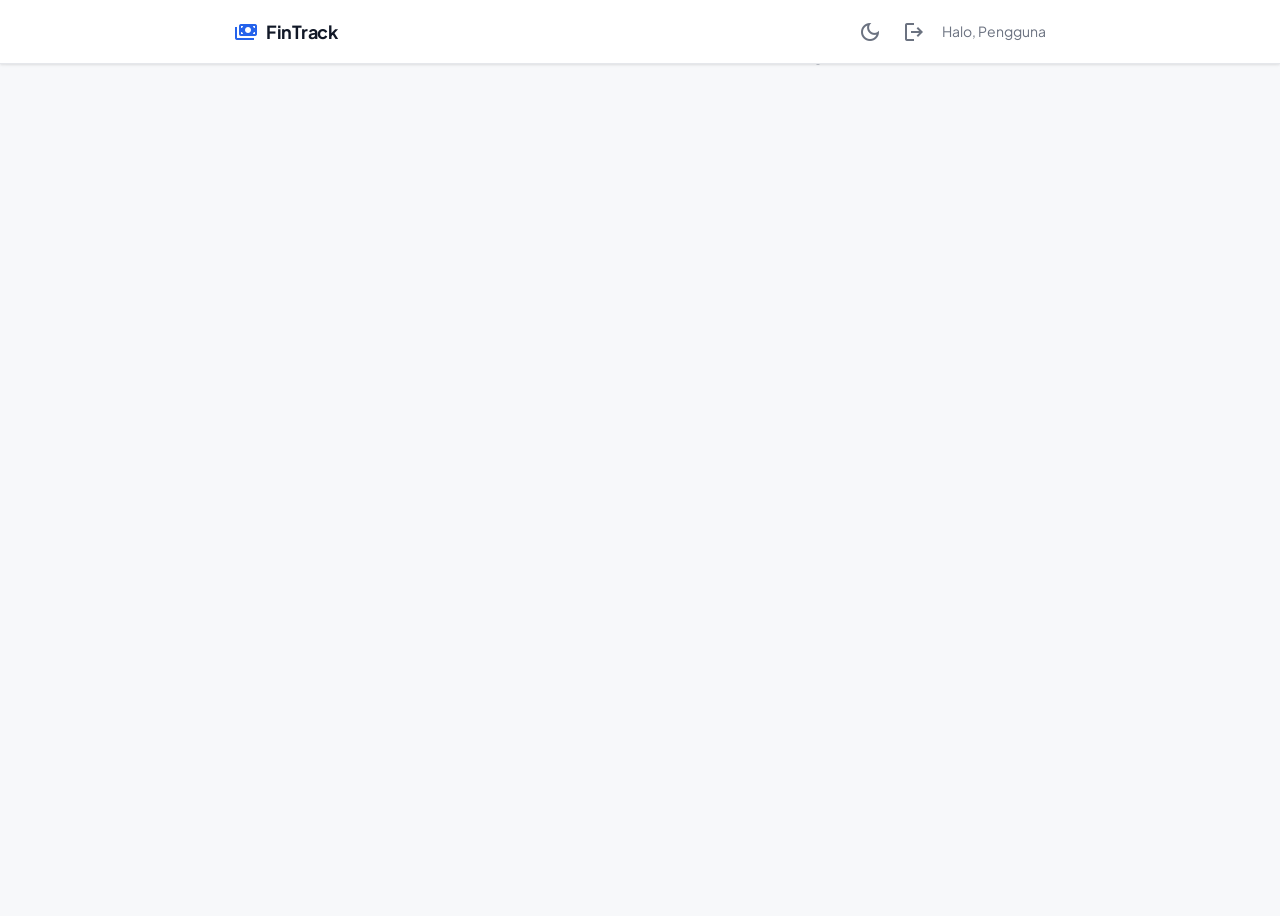
<file: index.html>
<!DOCTYPE html>
<html lang="id">

<head>
  <meta charset="UTF-8" />
  <meta name="viewport" content="width=device-width, initial-scale=1.0" />
  <meta name="description"
    content="FinTrack — Aplikasi pencatat keuangan pribadi. Catat pemasukan dan pengeluaran harianmu dengan mudah." />
  <title>FinTrack — Personal Expense Tracker</title>
  <link rel="preconnect" href="https://fonts.googleapis.com" />
  <link rel="preconnect" href="https://fonts.gstatic.com" crossorigin />
  <link href="https://fonts.googleapis.com/css2?family=Plus+Jakarta+Sans:wght@400;500;600;700&display=swap"
    rel="stylesheet" />
  <link href="https://fonts.googleapis.com/css2?family=Material+Symbols+Outlined:opsz,wght,FILL,GRAD@24,400,0,0"
    rel="stylesheet" />
  <link rel="stylesheet" href="style.css" />
</head>

<body>

  <!-- ========== HEADER ========== -->
  <header class="app-header">
    <div class="header-inner">
      <div class="logo">
        <span class="material-symbols-outlined logo-icon icon-fill">payments</span>
        <span class="logo-text">FinTrack</span>
      </div>
      <div class="header-right">
        <button type="button" class="theme-toggle" id="themeToggle" aria-label="Toggle Dark Mode" title="Ganti Tema">
          <span class="material-symbols-outlined" id="themeIcon">dark_mode</span>
        </button>
        <button type="button" class="theme-toggle" id="btnLogout" aria-label="Logout" title="Keluar">
          <span class="material-symbols-outlined">logout</span>
        </button>
        <!-- GREETING: Akan berubah dinamis sesuai nama user -->
        <p class="greeting" id="greeting">Halo, Pengguna</p>
      </div>
    </div>
  </header>

  <!-- ========== MAIN ========== -->
  <main class="app-main" style="display: none;">

    <!-- SUMMARY ROW -->
    <section class="summary-section" aria-label="Ringkasan keuangan">
      <div class="summary-card">
        <h2 class="summary-label">Total Saldo</h2>
        <div class="summary-value summary-value--balance" id="balance">Rp 0</div>
      </div>
      <div class="summary-card">
        <h2 class="summary-label">Pemasukan</h2>
        <div class="summary-row">
          <span class="summary-value summary-value--income" id="totalIncome">Rp 0</span>
          <span class="material-symbols-outlined summary-icon summary-icon--income">arrow_upward</span>
        </div>
      </div>
      <div class="summary-card">
        <h2 class="summary-label">Pengeluaran</h2>
        <div class="summary-row">
          <span class="summary-value summary-value--expense" id="totalExpense">Rp 0</span>
          <span class="material-symbols-outlined summary-icon summary-icon--expense">arrow_downward</span>
        </div>
      </div>
    </section>

    <!-- BUDGET PROGRESS -->
    <section class="budget-section" id="budgetSection" style="display:none;" aria-label="Progres Budget Bulanan">
      <div class="budget-header">
        <span class="budget-title">Batas Pengeluaran Bulan Ini</span>
        <span class="budget-text" id="budgetStatus">Rp 0 / Rp 0</span>
      </div>
      <div class="budget-bar-wrap">
        <div class="budget-bar-fill" id="budgetBarFill"></div>
      </div>
    </section>

    <!-- CHART SECTION -->
    <section class="chart-section" aria-label="Grafik Ringkasan">
      <div class="chart-panel">
        <h3 class="chart-title">Pengeluaran & Pemasukan 6 Bulan Terakhir</h3>
        <canvas id="barChart" height="200"></canvas>
      </div>
      <div class="chart-panel donut-panel">
        <h3 class="chart-title">Proporsi Bulan Ini</h3>
        <canvas id="donutChart" width="200" height="200"></canvas>
      </div>
    </section>

    <!-- MAIN WORKSPACE: Form (kiri) + Lists (kanan) -->
    <div class="workspace">

      <!-- LEFT: FORM -->
      <section class="form-section" aria-label="Form transaksi">
        <h2 class="section-card-title" id="formTitle">Tambah Transaksi</h2>
        <form id="transactionForm" novalidate>

          <!-- Type Toggle -->
          <div class="type-toggle-wrap">
            <div class="type-toggle" id="typeToggle">
              <button type="button" class="type-btn active" id="btnIncome" data-type="income">Pemasukan</button>
              <button type="button" class="type-btn" id="btnExpense" data-type="expense">Pengeluaran</button>
            </div>
          </div>
          <input type="hidden" id="transactionType" value="income" />

          <div class="form-group">
            <label for="transactionTitle" class="form-label">Nama Transaksi</label>
            <input type="text" id="transactionTitle" class="form-input" placeholder="Contoh: Gaji Bulanan"
              autocomplete="off" required />
          </div>

          <div class="form-group">
            <label for="transactionAmount" class="form-label">Jumlah (Rp)</label>
            <input type="number" id="transactionAmount" class="form-input" placeholder="0" min="1" required />
          </div>

          <div class="form-group">
            <label for="transactionCategory" class="form-label">Kategori</label>
            <select id="transactionCategory" class="form-input" required>
              <!-- Options populated by JS -->
            </select>
          </div>

          <div class="form-group">
            <label for="transactionDate" class="form-label">Tanggal</label>
            <input type="date" id="transactionDate" class="form-input" required />
          </div>

          <button type="submit" class="btn-submit" id="submitBtn">
            <span class="material-symbols-outlined btn-icon">add</span>
            <span id="submitBtnText">Tambah</span>
          </button>
          <button type="button" class="btn-cancel" id="cancelEditBtn" style="display:none;">Batal Edit</button>

        </form>
      </section>

      <!-- RIGHT: SEARCH + LISTS -->
      <section class="lists-section" aria-label="Daftar transaksi">

        <!-- Filter Bar -->
        <div class="filter-bar">
          <div class="filter-group">
            <select id="filterMonth" class="form-input filter-select">
              <option value="">Semua Bulan</option>
            </select>
            <select id="filterCategory" class="form-input filter-select">
              <option value="">Semua Kategori</option>
            </select>
            <select id="sortBy" class="form-input filter-select">
              <option value="date-desc">Terbaru</option>
              <option value="date-asc">Terlama</option>
              <option value="amount-desc">Tertinggi</option>
              <option value="amount-asc">Terendah</option>
            </select>
          </div>
          <div class="filter-actions">
            <button type="button" class="btn-action btn-budget" id="btnSetBudget" title="Atur Batas Budget">
              <span class="material-symbols-outlined">account_balance_wallet</span>
            </button>
            <button type="button" class="btn-action btn-export" id="btnExportCsv" title="Export ke CSV">
              <span class="material-symbols-outlined">download</span>
            </button>
          </div>
        </div>

        <!-- Search Bar -->
        <div class="search-wrapper">
          <span class="material-symbols-outlined search-icon-el">search</span>
          <input type="text" id="searchInput" class="search-input" placeholder="Cari transaksi..." autocomplete="off" />
          <button type="button" class="search-clear" id="searchClear" style="display:none;"
            aria-label="Hapus pencarian">close</button>
        </div>

        <!-- 2-col list grid -->
        <div class="lists-grid">

          <!-- PEMASUKAN -->
          <div class="list-col">
            <h3 class="list-title">
              <span
                class="material-symbols-outlined list-title-icon list-title-icon--income icon-fill">arrow_circle_down</span>
              Pemasukan
              <span class="list-badge" id="incomeBadge">0</span>
            </h3>
            <div class="transaction-list" id="incomeList">
              <div class="empty-state" id="incomeEmpty">
                <span class="material-symbols-outlined empty-icon">inbox</span>
                <p>Belum ada pemasukan</p>
              </div>
            </div>
          </div>

          <!-- PENGELUARAN -->
          <div class="list-col">
            <h3 class="list-title">
              <span
                class="material-symbols-outlined list-title-icon list-title-icon--expense icon-fill">arrow_circle_up</span>
              Pengeluaran
              <span class="list-badge" id="expenseBadge">0</span>
            </h3>
            <div class="transaction-list" id="expenseList">
              <div class="empty-state" id="expenseEmpty">
                <span class="material-symbols-outlined empty-icon">inbox</span>
                <p>Belum ada pengeluaran</p>
              </div>
            </div>
          </div>

        </div><!-- /.lists-grid -->
      </section>

    </div><!-- /.workspace -->

  </main>

  <!-- ========== FOOTER ========== -->
  <footer class="app-footer">
    <p>&copy; 2026 FinTrack &mdash; Submission Front-End Web Pemula Dicoding</p>
  </footer>

  <!-- Confirm Delete Modal -->
  <div class="modal-overlay" id="confirmModal">
    <div class="modal-content">
      <h3 class="modal-title">Hapus Transaksi?</h3>
      <p class="modal-body">Apakah Anda yakin ingin menghapus transaksi ini? Tindakan ini tidak dapat dibatalkan.</p>
      <div class="modal-actions">
        <button type="button" class="btn-modal btn-cancel-modal" id="btnCancelDelete">Batal</button>
        <button type="button" class="btn-modal btn-confirm-modal" id="btnConfirmDelete">Ya, Hapus</button>
      </div>
    </div>
  </div>

  <!-- Toast Notification -->
  <div class="toast" id="toast" role="alert" aria-live="polite"></div>

  <script src="main.js"></script>
</body>

</html>
</file>
<file: style.css>
/* ============================================================
   FinTrack — style.css
   Light mode • Clean • Material Design–inspired
   Font: Plus Jakarta Sans | Icons: Material Symbols
   ============================================================ */

/* ---------- GOOGLE FONTS Material Icons helper ---------- */
.material-symbols-outlined {
  font-variation-settings: 'FILL' 0, 'wght' 400, 'GRAD' 0, 'opsz' 24;
  vertical-align: middle;
  line-height: 1;
}
.icon-fill {
  font-variation-settings: 'FILL' 1, 'wght' 400, 'GRAD' 0, 'opsz' 24;
}

/* ---------- DESIGN TOKENS ---------- */
:root {
  /* Background */
  --bg-main:    #F7F8FA;
  --bg-card:    #FFFFFF;
  --bg-surface: #F3F3FE;

  /* Border */
  --border-subtle: #E5E7EB;
  --border-input:  #D1D5DB;

  /* Primary (blue) */
  --primary:       #2563EB;
  --primary-hover: #1D4ED8;
  --primary-bg:    #EFF6FF;
  --primary-ring:  rgba(37, 99, 235, 0.15);

  /* Income (green) */
  --income:    #059669;
  --income-bg: #ECFDF5;

  /* Expense (red) */
  --expense:    #DC2626;
  --expense-bg: #FEF2F2;
  --expense-hover-bg: #FECACA;

  /* Warning (amber) */
  --warning:    #D97706;
  --warning-bg: #FFFBEB;
  --warning-border: #FDE68A;

  /* Text */
  --text-primary:   #111827;
  --text-secondary: #6B7280;
  --text-tertiary:  #9CA3AF;
  --text-on-primary: #FFFFFF;

  /* Surface variants */
  --surface-container:     #EDEDF9;
  --surface-container-dim: #D9D9E5;

  /* Typography */
  --font: 'Plus Jakarta Sans', system-ui, -apple-system, sans-serif;

  /* Spacing */
  --container-max:  860px;
  --gutter:         24px;
  --gutter-mobile:  16px;
  --padding-card:   20px;
  --padding-form:   24px;
  --gap:            16px;

  /* Radius */
  --radius-sm: 4px;
  --radius-md: 8px;
  --radius-lg: 10px;
  --radius-xl: 12px;
  --radius-full: 9999px;

  /* Shadow */
  --shadow-sm: 0 1px 3px rgba(0,0,0,0.08), 0 1px 2px rgba(0,0,0,0.04);
  --shadow-md: 0 4px 12px rgba(0,0,0,0.1);
  --shadow-lg: 0 8px 24px rgba(0,0,0,0.12);

  /* Transition */
  --transition: 150ms ease;
}

[data-theme="dark"] {
  --bg-main:    #0F172A;
  --bg-card:    #1E293B;
  --bg-surface: #334155;
  --border-subtle: #334155;
  --border-input:  #475569;
  --text-primary:   #F8FAFC;
  --text-secondary: #94A3B8;
  --text-tertiary:  #64748B;
  --surface-container:     #1E293B;
  --surface-container-dim: #0F172A;
  --primary-bg:    #1E3A8A;
  --income-bg:     #064E3B;
  --expense-bg:    #7F1D1D;
  --warning-bg:    #78350F;
  --warning-border: #B45309;
}

/* ---------- RESET ---------- */
*, *::before, *::after { box-sizing: border-box; margin: 0; padding: 0; }
html { scroll-behavior: smooth; }
body {
  font-family: var(--font);
  font-size: 14px;
  color: var(--text-primary);
  background: var(--bg-main);
  min-height: 100vh;
  line-height: 1.5;
  -webkit-font-smoothing: antialiased;
  transition: background 0.3s ease, color 0.3s ease;
}

.app-header, .summary-card, .chart-panel, .form-section, .search-input, .filter-select, .type-btn, .form-input, [data-testid="transactionItem"], .budget-section, .modal-content {
  transition: background 0.3s ease, border-color 0.3s ease, color 0.3s ease, box-shadow 0.3s ease;
}

/* ---------- HEADER ---------- */
.app-header {
  position: fixed;
  top: 0; left: 0; right: 0;
  z-index: 50;
  background: var(--bg-card);
  border-bottom: 1px solid var(--border-subtle);
  box-shadow: var(--shadow-sm);
  height: 64px;
}

.header-inner {
  max-width: var(--container-max);
  margin: 0 auto;
  padding: 0 var(--gutter);
  height: 100%;
  display: flex;
  align-items: center;
  justify-content: space-between;
}

.logo {
  display: flex;
  align-items: center;
  gap: 8px;
  text-decoration: none;
}

.logo-icon {
  font-size: 24px;
  color: var(--primary);
}

.logo-text {
  font-size: 18px;
  font-weight: 700;
  color: var(--text-primary);
  letter-spacing: -0.3px;
}

.greeting {
  font-size: 14px;
  color: var(--text-secondary);
}

.theme-toggle {
  background: transparent;
  border: none;
  color: var(--text-secondary);
  cursor: pointer;
  padding: 4px;
  border-radius: var(--radius-full);
  display: flex;
  align-items: center;
  justify-content: center;
  transition: background var(--transition), color var(--transition);
  margin-right: 12px;
}
.theme-toggle:hover {
  background: var(--surface-container);
  color: var(--text-primary);
}
.header-right {
  display: flex;
  align-items: center;
}

/* ---------- MAIN ---------- */
.app-main {
  max-width: var(--container-max);
  margin: 0 auto;
  padding: calc(64px + 24px) var(--gutter) 40px;
  display: flex;
  flex-direction: column;
  gap: var(--gap);
}

/* ---------- SUMMARY SECTION ---------- */
.summary-section {
  display: grid;
  grid-template-columns: repeat(3, 1fr);
  gap: var(--gap);
}

.summary-card {
  background: var(--bg-card);
  border: 1px solid var(--border-subtle);
  border-radius: var(--radius-lg);
  padding: var(--padding-card);
  box-shadow: var(--shadow-sm);
  display: flex;
  flex-direction: column;
  gap: 8px;
}

.summary-label {
  font-size: 12px;
  font-weight: 500;
  text-transform: uppercase;
  letter-spacing: 0.06em;
  color: var(--text-secondary);
}

.summary-row {
  display: flex;
  align-items: baseline;
  justify-content: space-between;
  gap: 8px;
}

.summary-value {
  font-size: 22px;
  font-weight: 700;
  line-height: 1.2;
}

.summary-value--balance { color: var(--primary); }
.summary-value--balance.negative { color: var(--expense); }
.summary-value--income  { color: var(--income); }
.summary-value--expense { color: var(--expense); }

.summary-icon { font-size: 18px; }
.summary-icon--income  { color: var(--income); }
.summary-icon--expense { color: var(--expense); }

/* ---------- BUDGET SECTION ---------- */
.budget-section {
  background: var(--bg-card);
  border: 1px solid var(--border-subtle);
  border-radius: var(--radius-lg);
  padding: 16px var(--padding-card);
  box-shadow: var(--shadow-sm);
}

.budget-header {
  display: flex;
  justify-content: space-between;
  align-items: center;
  margin-bottom: 12px;
}

.budget-title {
  font-size: 14px;
  font-weight: 600;
  color: var(--text-primary);
}

.budget-text {
  font-size: 13px;
  font-weight: 500;
  color: var(--text-secondary);
}

.budget-bar-wrap {
  background: var(--surface-container);
  border-radius: var(--radius-full);
  height: 8px;
  overflow: hidden;
}

.budget-bar-fill {
  height: 100%;
  background: var(--primary);
  border-radius: var(--radius-full);
  transition: width 0.4s ease, background 0.4s ease;
  width: 0%;
}
.budget-bar-fill.warning { background: var(--warning); }
.budget-bar-fill.danger { background: var(--expense); }

/* ---------- CHART SECTION ---------- */
.chart-section {
  display: grid;
  grid-template-columns: 2fr 1fr;
  gap: var(--gap);
}

.chart-panel {
  background: var(--bg-card);
  border: 1px solid var(--border-subtle);
  border-radius: var(--radius-lg);
  padding: var(--padding-card);
  box-shadow: var(--shadow-sm);
  display: flex;
  flex-direction: column;
  gap: 16px;
}

.donut-panel {
  align-items: center;
  justify-content: center;
}

.chart-title {
  font-size: 15px;
  font-weight: 600;
  color: var(--text-primary);
  align-self: flex-start;
  margin-bottom: auto;
}

canvas {
  max-width: 100%;
}

/* ---------- WORKSPACE: 2-COLUMN ---------- */
.workspace {
  display: grid;
  grid-template-columns: 1fr 2fr;
  gap: var(--gap);
  align-items: start;
}

/* ---------- FORM SECTION (left col) ---------- */
.form-section {
  background: var(--bg-card);
  border: 1px solid var(--border-subtle);
  border-radius: var(--radius-lg);
  padding: var(--padding-form);
  box-shadow: var(--shadow-sm);
  position: sticky;
  top: calc(64px + 16px);
}

.section-card-title {
  font-size: 15px;
  font-weight: 600;
  color: var(--text-primary);
  margin-bottom: 20px;
}

/* Form edit mode indicator */
.form-section.edit-mode {
  border-color: var(--warning-border);
  box-shadow: 0 0 0 2px rgba(217,119,6,0.12), var(--shadow-sm);
}

/* ---------- TYPE TOGGLE ---------- */
.type-toggle-wrap {
  margin-bottom: 16px;
}

.type-toggle {
  display: flex;
  background: var(--surface-container);
  border: 1px solid var(--border-subtle);
  border-radius: var(--radius-md);
  padding: 4px;
  gap: 4px;
}

.type-btn {
  flex: 1;
  padding: 7px 12px;
  border: 1px solid transparent;
  border-radius: 6px;
  font-family: var(--font);
  font-size: 13px;
  font-weight: 500;
  letter-spacing: 0.03em;
  cursor: pointer;
  background: transparent;
  color: var(--text-secondary);
  transition: all var(--transition);
}

.type-btn.active[data-type="income"] {
  background: var(--bg-card);
  color: var(--income);
  border-color: var(--border-subtle);
  box-shadow: var(--shadow-sm);
  font-weight: 600;
}

.type-btn.active[data-type="expense"] {
  background: var(--bg-card);
  color: var(--expense);
  border-color: var(--border-subtle);
  box-shadow: var(--shadow-sm);
  font-weight: 600;
}

.type-btn:not(.active):hover {
  background: var(--surface-container-dim);
  color: var(--text-primary);
}

/* ---------- FORM FIELDS ---------- */
.form-group {
  display: flex;
  flex-direction: column;
  gap: 4px;
  margin-bottom: 14px;
}

.form-label {
  font-size: 13px;
  font-weight: 500;
  letter-spacing: 0.04em;
  color: var(--text-secondary);
  text-transform: uppercase;
}

.form-input {
  width: 100%;
  background: var(--bg-card);
  border: 1px solid var(--border-input);
  border-radius: var(--radius-md);
  padding: 9px 12px;
  font-family: var(--font);
  font-size: 14px;
  color: var(--text-primary);
  outline: none;
  transition: border-color var(--transition), box-shadow var(--transition);
}

.form-input::placeholder { color: var(--text-tertiary); }

.form-input:focus {
  border-color: var(--primary);
  box-shadow: 0 0 0 3px var(--primary-ring);
}

.form-input[type="date"]::-webkit-calendar-picker-indicator {
  opacity: 0.5;
  cursor: pointer;
}

.form-input[type="number"]::-webkit-inner-spin-button,
.form-input[type="number"]::-webkit-outer-spin-button {
  -webkit-appearance: none;
}

/* ---------- SUBMIT BUTTON ---------- */
.btn-submit {
  margin-top: 8px;
  width: 100%;
  background: var(--primary);
  color: var(--text-on-primary);
  border: none;
  border-radius: var(--radius-md);
  padding: 9px 16px;
  font-family: var(--font);
  font-size: 14px;
  font-weight: 600;
  cursor: pointer;
  display: flex;
  align-items: center;
  justify-content: center;
  gap: 6px;
  transition: background var(--transition);
}

.btn-submit:hover { background: var(--primary-hover); }
.btn-submit:active { opacity: 0.9; }

.btn-icon { font-size: 18px; }

.btn-cancel {
  margin-top: 8px;
  width: 100%;
  background: transparent;
  border: 1px solid var(--border-subtle);
  border-radius: var(--radius-md);
  padding: 8px 16px;
  font-family: var(--font);
  font-size: 13px;
  font-weight: 500;
  color: var(--text-secondary);
  cursor: pointer;
  transition: background var(--transition);
}

.btn-cancel:hover { background: var(--surface-container); }

/* ---------- LISTS SECTION (right col) ---------- */
.lists-section {
  display: flex;
  flex-direction: column;
  gap: var(--gap);
}

/* ---------- FILTER BAR ---------- */
.filter-bar {
  display: flex;
  justify-content: space-between;
  align-items: center;
  gap: 8px;
  overflow-x: auto;
  padding-bottom: 4px; /* for scrollbar */
}

.filter-group {
  display: flex;
  gap: 8px;
  flex: 1;
}

.filter-select {
  padding: 6px 10px;
  font-size: 13px;
  border-radius: var(--radius-sm);
  background: var(--bg-card);
  color: var(--text-primary);
  min-width: 120px;
  cursor: pointer;
}

.filter-actions {
  display: flex;
  gap: 8px;
}

.btn-action {
  background: var(--bg-card);
  border: 1px solid var(--border-subtle);
  border-radius: var(--radius-sm);
  color: var(--text-secondary);
  padding: 4px 8px;
  cursor: pointer;
  display: flex;
  align-items: center;
  justify-content: center;
  transition: background var(--transition), color var(--transition);
}

.btn-action .material-symbols-outlined { font-size: 18px; }
.btn-action:hover {
  background: var(--surface-container);
  color: var(--text-primary);
}

/* ---------- SEARCH BAR ---------- */
.search-wrapper {
  position: relative;
  display: flex;
  align-items: center;
  width: 60%;
  margin-left: auto;
}

.search-icon-el {
  position: absolute;
  left: 12px;
  font-size: 20px;
  color: var(--text-tertiary);
  pointer-events: none;
}

.search-input {
  width: 100%;
  background: var(--bg-card);
  border: 1px solid var(--border-input);
  border-radius: var(--radius-full);
  padding: 9px 40px 9px 40px;
  font-family: var(--font);
  font-size: 14px;
  color: var(--text-primary);
  outline: none;
  box-shadow: var(--shadow-sm);
  transition: border-color var(--transition), box-shadow var(--transition);
}

.search-input::placeholder { color: var(--text-tertiary); }

.search-input:focus {
  border-color: var(--primary);
  box-shadow: 0 0 0 3px var(--primary-ring);
}

.search-clear {
  position: absolute;
  right: 10px;
  background: none;
  border: none;
  cursor: pointer;
  color: var(--text-tertiary);
  display: flex;
  align-items: center;
  font-size: 18px;
  padding: 2px;
  border-radius: var(--radius-full);
  transition: color var(--transition);
}

.search-clear:hover { color: var(--text-primary); }

/* ---------- LISTS GRID (2-col) ---------- */
.lists-grid {
  display: grid;
  grid-template-columns: 1fr 1fr;
  gap: var(--gap);
  align-items: start;
}

.list-col {
  display: flex;
  flex-direction: column;
  gap: 12px;
}

.list-title {
  font-size: 15px;
  font-weight: 600;
  color: var(--text-primary);
  display: flex;
  align-items: center;
  gap: 6px;
  margin-bottom: 4px;
}

.list-title-icon { font-size: 20px; }
.list-title-icon--income  { color: var(--income); }
.list-title-icon--expense { color: var(--expense); }

.list-badge {
  margin-left: auto;
  background: var(--surface-container);
  color: var(--text-secondary);
  font-size: 12px;
  font-weight: 600;
  padding: 2px 8px;
  border-radius: var(--radius-full);
  min-width: 24px;
  text-align: center;
}

.transaction-list {
  display: flex;
  flex-direction: column;
  gap: 10px;
  min-height: 60px;
}

/* ---------- TRANSACTION CARD (created by JS) ---------- */
[data-testid="transactionItem"] {
  background: var(--bg-card);
  border: 1px solid var(--border-subtle);
  border-radius: var(--radius-lg);
  padding: 16px;
  box-shadow: var(--shadow-sm);
  display: flex;
  flex-direction: column;
  gap: 10px;
  /* hover reveals action buttons via .card-actions */
  transition: box-shadow var(--transition);
  position: relative;
}

[data-testid="transactionItem"]:hover {
  box-shadow: var(--shadow-md);
}

/* Card animation on insert */
[data-testid="transactionItem"] {
  animation: fadeIn 0.2s ease forwards;
}

@keyframes fadeIn {
  from { opacity: 0; }
  to   { opacity: 1; }
}

/* Card top row: title + badge */
.card-top {
  display: flex;
  justify-content: space-between;
  align-items: flex-start;
  gap: 8px;
}

[data-testid="transactionItemTitle"] {
  font-size: 14px;
  font-weight: 500;
  color: var(--text-primary);
  white-space: nowrap;
  overflow: hidden;
  text-overflow: ellipsis;
  margin: 0;
}

.card-category {
  font-size: 10px;
  font-weight: 600;
  padding: 2px 6px;
  border-radius: var(--radius-sm);
  background: var(--primary-bg);
  color: var(--primary);
  white-space: nowrap;
  display: inline-flex;
  align-items: center;
  gap: 4px;
}
.card-category .material-symbols-outlined {
  font-size: 12px;
}

/* The badge in the top-right corner of the card */
.card-badge {
  font-size: 12px;
  font-weight: 600;
  padding: 3px 8px;
  border-radius: var(--radius-sm);
  white-space: nowrap;
  flex-shrink: 0;
}

.card-badge--income  { background: var(--income-bg);  color: var(--income); }
.card-badge--expense { background: var(--expense-bg); color: var(--expense); }

[data-testid="transactionItemAmount"] {
  font-size: 18px;
  font-weight: 700;
  line-height: 1.2;
  margin: 0;
}

.income-card  [data-testid="transactionItemAmount"] { color: var(--income); }
.expense-card [data-testid="transactionItemAmount"] { color: var(--expense); }

[data-testid="transactionItemDate"] {
  font-size: 12px;
  color: var(--text-secondary);
  margin: 0;
}

[data-testid="transactionItemType"] {
  display: none; /* hidden visually — info sudah ada di badge & warna */
}

/* Icon-only action buttons */
.card-actions {
  display: flex;
  gap: 4px;
  padding-top: 10px;
  border-top: 1px solid var(--border-subtle);
  opacity: 0;
  transition: opacity var(--transition);
  justify-content: flex-end;
}

[data-testid="transactionItem"]:hover .card-actions {
  opacity: 1;
}

.card-icon-btn {
  display: inline-flex;
  align-items: center;
  gap: 4px;
  padding: 5px 10px;
  border: 1px solid transparent;
  border-radius: var(--radius-md);
  background: transparent;
  cursor: pointer;
  font-family: var(--font);
  transition: background var(--transition), color var(--transition), border-color var(--transition);
  flex-shrink: 0;
}

.card-icon-btn .material-symbols-outlined {
  font-size: 16px;
  line-height: 1;
}

.card-icon-btn-label {
  font-size: 12px;
  font-weight: 500;
  white-space: nowrap;
}

/* Ubah Tipe — biru muted */
.btn-icon-switch {
  color: var(--primary);
}
.btn-icon-switch:hover {
  background: var(--primary-bg);
  border-color: #BFDBFE;
}

/* Edit — amber/warning */
.btn-icon-edit {
  color: var(--warning);
}
.btn-icon-edit:hover {
  background: var(--warning-bg);
  border-color: var(--warning-border);
}

/* Hapus — merah */
.btn-icon-delete {
  color: var(--expense);
}
.btn-icon-delete:hover {
  background: var(--expense-bg);
  border-color: #FECACA;
}

/* Edit highlight */
@keyframes highlightPulse {
  0%   { box-shadow: 0 0 0 0 rgba(217,119,6,0.4); }
  60%  { box-shadow: 0 0 0 6px rgba(217,119,6,0); }
  100% { box-shadow: none; }
}
[data-testid="transactionItem"].editing {
  animation: highlightPulse 0.5s ease forwards;
}

/* ---------- EMPTY STATE ---------- */
.empty-state {
  display: flex;
  flex-direction: column;
  align-items: center;
  justify-content: center;
  gap: 8px;
  padding: 40px 16px;
  color: var(--text-tertiary);
  font-size: 13px;
  text-align: center;
  border: 1px dashed var(--border-subtle);
  border-radius: var(--radius-lg);
}

.empty-icon {
  font-size: 32px;
  opacity: 0.4;
}

/* ---------- FOOTER ---------- */
.app-footer {
  text-align: center;
  padding: 32px var(--gutter);
  color: var(--text-tertiary);
  font-size: 12px;
  border-top: 1px solid var(--border-subtle);
  margin-top: 16px;
}

/* ---------- MODAL ---------- */
.modal-overlay {
  position: fixed;
  top: 0; left: 0; right: 0; bottom: 0;
  background: rgba(0, 0, 0, 0.5);
  display: flex;
  align-items: center;
  justify-content: center;
  z-index: 1000;
  opacity: 0;
  pointer-events: none;
  transition: opacity 0.2s ease;
}

.modal-overlay.show {
  opacity: 1;
  pointer-events: auto;
}

.modal-content {
  background: var(--bg-card);
  border-radius: var(--radius-lg);
  padding: 24px;
  width: 90%;
  max-width: 400px;
  box-shadow: var(--shadow-lg);
  transform: translateY(20px);
  transition: transform 0.2s ease;
}

.modal-overlay.show .modal-content {
  transform: translateY(0);
}

.modal-title {
  font-size: 18px;
  font-weight: 600;
  margin-bottom: 8px;
}

.modal-body {
  font-size: 14px;
  color: var(--text-secondary);
  margin-bottom: 24px;
}

.modal-actions {
  display: flex;
  justify-content: flex-end;
  gap: 12px;
}

.btn-modal {
  padding: 8px 16px;
  border-radius: var(--radius-md);
  font-size: 14px;
  font-weight: 500;
  cursor: pointer;
  border: none;
  transition: background var(--transition);
}

.btn-cancel-modal {
  background: transparent;
  border: 1px solid var(--border-subtle);
  color: var(--text-primary);
}

.btn-cancel-modal:hover {
  background: var(--surface-container);
}

.btn-confirm-modal {
  background: var(--expense);
  color: #fff;
}

.btn-confirm-modal:hover {
  background: var(--expense-hover-bg);
  color: var(--expense);
}

/* ---------- TOAST ---------- */
.toast {
  position: fixed;
  bottom: 24px;
  right: 24px;
  background: #1F2937;
  color: #FFFFFF;
  border-radius: var(--radius-md);
  padding: 12px 16px;
  font-size: 13px;
  font-weight: 500;
  box-shadow: var(--shadow-lg);
  z-index: 999;
  opacity: 0;
  transform: translateY(8px);
  transition: opacity var(--transition), transform 250ms ease;
  pointer-events: none;
  max-width: 300px;
}

.toast.show {
  opacity: 1;
  transform: translateY(0);
  pointer-events: auto;
}

.toast.toast--success { border-left: 3px solid var(--income); }
.toast.toast--error   { border-left: 3px solid var(--expense); }
.toast.toast--info    { border-left: 3px solid var(--primary); }

/* ---------- SCROLLBAR ---------- */
::-webkit-scrollbar        { width: 6px; }
::-webkit-scrollbar-track  { background: transparent; }
::-webkit-scrollbar-thumb  { background: var(--border-subtle); border-radius: 3px; }
::-webkit-scrollbar-thumb:hover { background: var(--border-input); }

/* ---------- RESPONSIVE ---------- */
@media (max-width: 768px) {
  .app-main {
    padding-left: var(--gutter-mobile);
    padding-right: var(--gutter-mobile);
  }
  .header-inner {
    padding: 0 var(--gutter-mobile);
  }

  .summary-section {
    grid-template-columns: 1fr;
  }

  .workspace {
    grid-template-columns: 1fr;
  }

  .form-section {
    position: static;
  }

  .search-wrapper {
    width: 100%;
  }

  .lists-grid {
    grid-template-columns: 1fr;
  }

  .toast {
    left: var(--gutter-mobile);
    right: var(--gutter-mobile);
    bottom: 16px;
  }
}

@media (max-width: 480px) {
  .summary-value { font-size: 18px; }
}

/* ---------- P10: PRINT MEDIA QUERY ---------- */
@media print {
  /* Sembunyikan elemen yang tidak perlu di-print */
  .app-header,
  .form-section,
  .filter-bar,
  .search-wrapper,
  .card-actions,
  .toast,
  .modal-overlay {
    display: none !important;
  }

  body {
    background: #fff;
    color: #000;
  }

  .app-main {
    padding: 0;
  }

  .workspace {
    grid-template-columns: 1fr;
    display: block;
  }

  .summary-card, .chart-panel, [data-testid="transactionItem"] {
    border: 1px solid #ccc;
    box-shadow: none;
    break-inside: avoid;
  }
}
</file>
